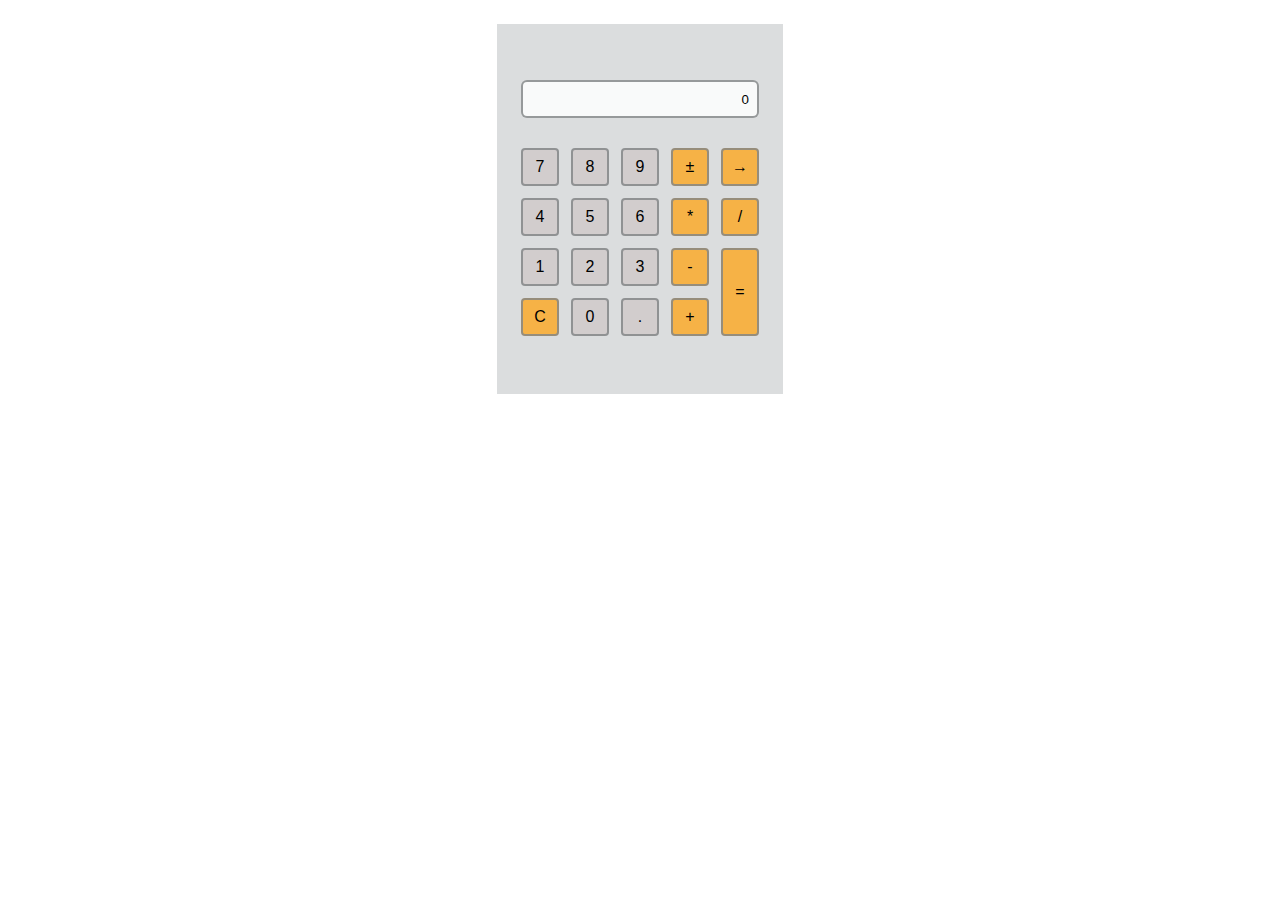
<file: index.html>
<!DOCTYPE html>
<html lang="en">
<head>
    <meta charset="UTF-8">
    <meta http-equiv="X-UA-Compatible" content="IE=edge">
    <meta name="viewport" content="width=device-width, initial-scale=1.0">
    <link href="styles.css" rel="stylesheet">
    <title>Calculator</title>
</head>
<body>
    <div class= "container" id="root"></div>
    <script src="./index.js"></script>
</body>
</html>
</file>
<file: styles.css>
* {
  box-sizing: border-box;
  font-family: Arial, Helvetica, sans-serif;
  font-weight: normal;
  margin: 0 auto;
  padding: 0;
}
body {
  padding: 0;
  margin: 0;
}
#root {
  width: 286px;
  height: 370px;
  padding: 24px;
  margin: 24px auto;
  position: relative;
  background: #b1b7b877;
}
input {
  width: 238px;
  height: 38px;
  padding: 8px;
  text-align: right;
  border-radius: 6px;
  outline: none;
  background-color: rgba(255, 255, 255, 0.838);
  border: 2px solid rgba(130, 134, 135, 0.831);
  margin: 32px 0;
}
button {
  width: 38px;
  height: 38px;
  padding: 6px 8px;
  text-align: center;
  font-size: 16px;
  border-radius: 4px;
  cursor: pointer;
  outline: none;
  background-color: rgba(208, 201, 201, 0.838);
  border: 2px solid rgba(130, 134, 135, 0.831);
}
button:hover {
  background-color: rgba(236, 232, 232, 0.913);
}
button:active {
  background-color: rgba(208, 220, 220, 0.913);
}
button[data-value='7'] {
  position: absolute;
  top: 124px;
  left: 24px;
}
button[data-value='8'] {
  position: absolute;
  top: 124px;
  left: 74px;
}
button[data-value='9'] {
  position: absolute;
  top: 124px;
  left: 124px;
}
button[data-value='modulus'] {
  position: absolute;
  top: 124px;
  left: 174px;
  background-color: rgba(248, 174, 56, 0.918);
}
button[data-value='modulus']:active {
  background-color: rgb(250, 144, 5);
}
button[data-value='backspace'] {
  position: absolute;
  top: 124px;
  left: 224px;
  background-color: rgba(248, 174, 56, 0.918);
}
button[data-value='backspace']:active {
  background-color: rgb(250, 144, 5);
}
button[data-value='4'] {
  position: absolute;
  top: 174px;
  left: 24px;
}
button[data-value='5'] {
  position: absolute;
  top: 174px;
  left: 74px;
}
button[data-value='6'] {
  position: absolute;
  top: 174px;
  left: 124px;
}
button[data-value='multiply'] {
  position: absolute;
  top: 174px;
  left: 174px;
  background-color: rgba(248, 174, 56, 0.918);
}
button[data-value='multiply']:active {
  background-color: rgb(250, 144, 5);
}
button[data-value='division'] {
  position: absolute;
  top: 174px;
  left: 224px;
  background-color: rgba(248, 174, 56, 0.918);
}
button[data-value='division']:active {
  background-color: rgb(250, 144, 5);
}
button[data-value='1'] {
  position: absolute;
  top: 224px;
  left: 24px;
}
button[data-value='2'] {
  position: absolute;
  top: 224px;
  left: 74px;
}
button[data-value='3'] {
  position: absolute;
  top: 224px;
  left: 124px;
}
button[data-value='minus'] {
  position: absolute;
  top: 224px;
  left: 174px;
  background-color: rgba(248, 174, 56, 0.918);
}
button[data-value='minus']:active {
  background-color: rgb(250, 144, 5);
}
button[data-value='clear'] {
  position: absolute;
  top: 274px;
  left: 24px;
  background-color: rgba(248, 174, 56, 0.918);
}
button[data-value='clear']:active {
  background-color: rgb(250, 144, 5);
}
button[data-value='0'] {
  position: absolute;
  top: 274px;
  left: 74px;
}
button[data-value='decimal'] {
  position: absolute;
  top: 274px;
  left: 124px;
}
button[data-value='plus'] {
  position: absolute;
  top: 274px;
  left: 174px;
  background-color: rgba(248, 174, 56, 0.918);
}
button[data-value='plus']:active {
  background-color: rgb(250, 144, 5);
}
button[data-value='equal'] {
  position: absolute;
  height: 88px;
  top: 224px;
  left: 224px;
  background-color: rgba(248, 174, 56, 0.918);
}
button[data-value='equal']:active {
  background-color: rgb(250, 144, 5);
}
</file>
